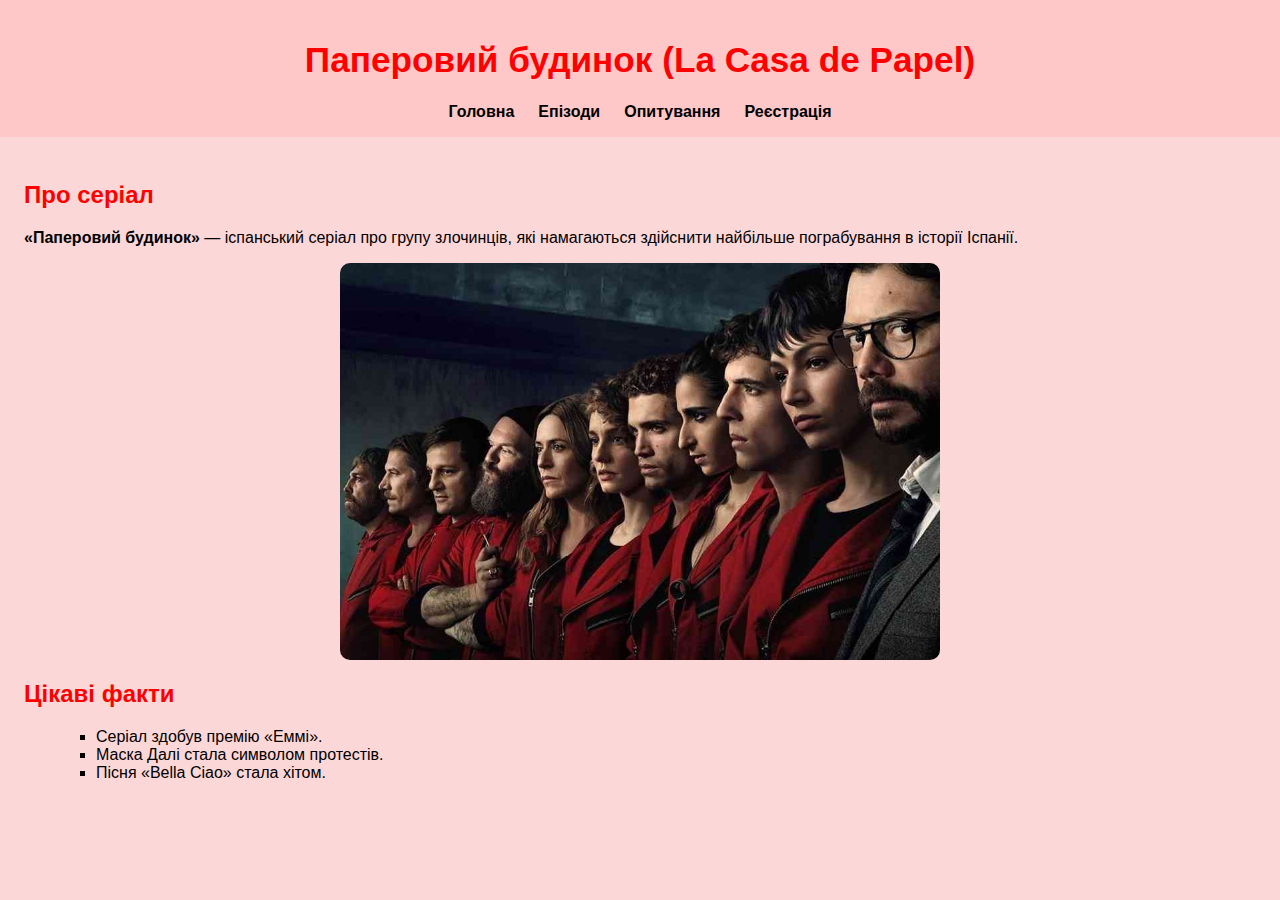
<file: index.html>
<!DOCTYPE html>
<html lang="uk">

<head>
    <meta charset="UTF-8">
    <meta name="viewport" content="width=device-width, initial-scale=1.0">
    <title>Паперовий будинок - Головна</title>
    <link rel="stylesheet" href="style.css">
</head>

<body>
    <header>
        <h1>Паперовий будинок (La Casa de Papel)</h1>
        <nav class="menu">
            <a href="index.html">Головна</a>
            <a href="episodes.html">Епізоди</a>
            <a href="survey.html">Опитування</a>
            <a href="register.html">Реєстрація</a>
        </nav>
    </header>

    <main>
        <section>
            <h2>Про серіал</h2>
            <p><strong>«Паперовий будинок»</strong> — іспанський серіал про групу злочинців, які намагаються
                здійснити найбільше пограбування в історії Іспанії.</p>
            <img src="заставка.jpg" alt="заставка серіалу" class="poster">
        </section>

        <section>
            <h2>Цікаві факти</h2>
            <ul>
                <li>Серіал здобув премію «Еммі».</li>
                <li>Маска Далі стала символом протестів.</li>
                <li>Пісня «Bella Ciao» стала хітом.</li>
            </ul>
        </section>
    </main>
</body>

</html>
</file>
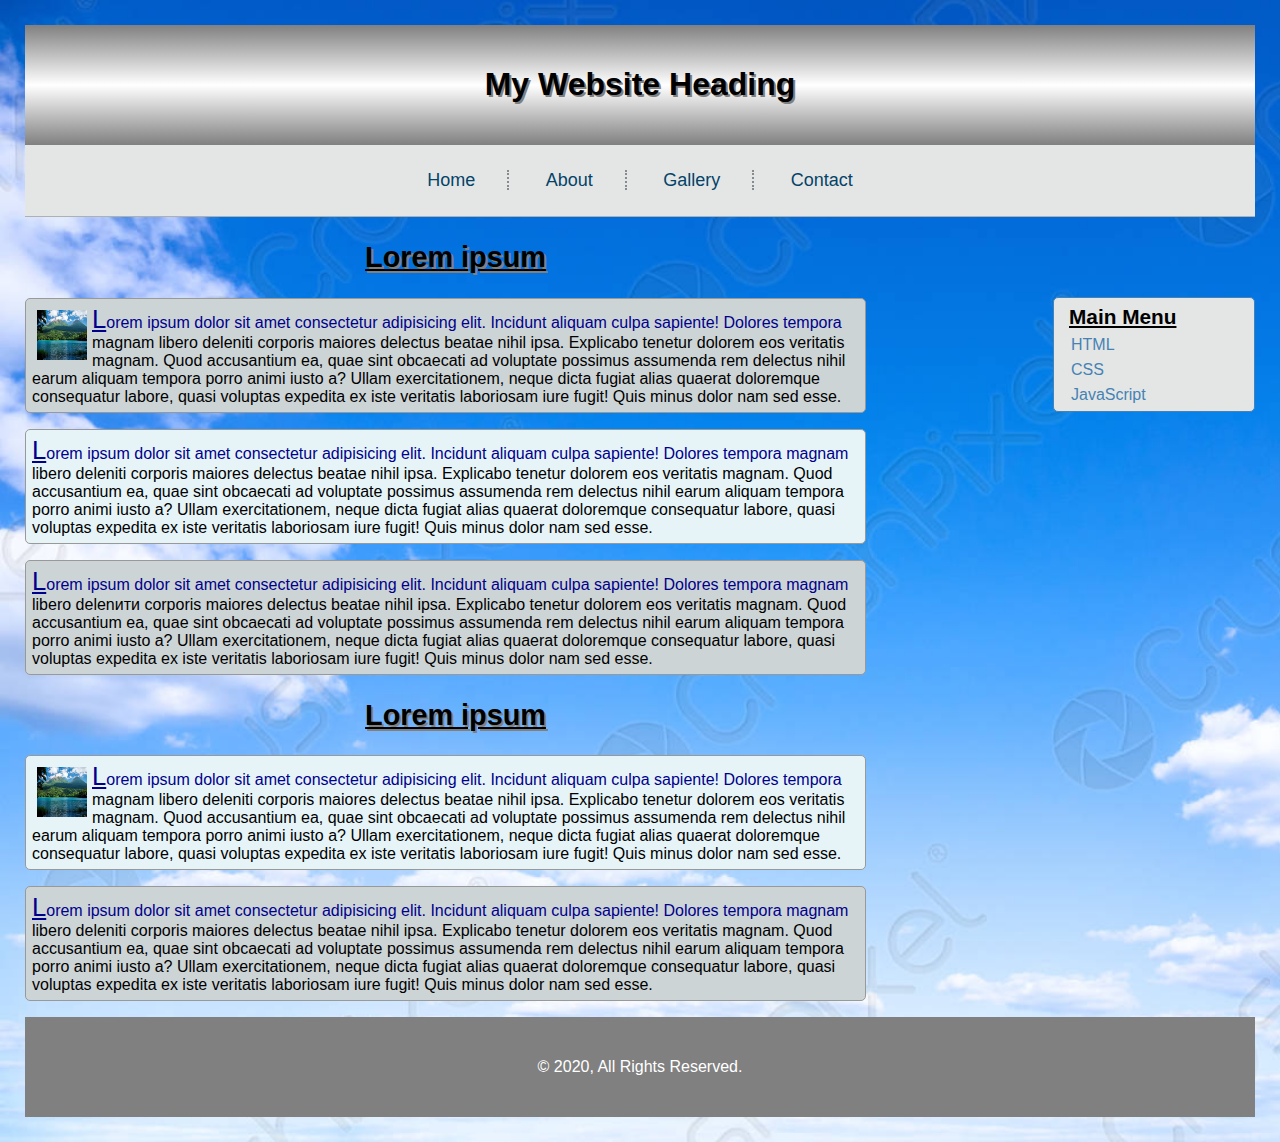
<file: dop/index.html>
<!DOCTYPE html>
<html lang="en">

<head>
  <meta charset="UTF-8">
  <meta name="viewport" content="width=device-width, initial-scale=1.0">
  <meta http-equiv="X-UA-Compatible" content="ie=edge">
  <title>My first website</title>
  <!-- підключення файлу стилів -->
  <link rel="stylesheet" href="style.css">
</head>

<body>
  <header>
    <h1>My Website Heading</h1>
  </header>

  <!-- горизонтальна панель навігації -->
  <nav>
    <a href="#">Home</a>
    <a href="#">About</a>
    <a href="#">Gallery</a>
    <a href="#">Contact</a>
  </nav>

  <aside>
    <ul class="side-menu">
      <li id="menu-header">Main Menu</li>
      <li><a href="#">HTML</a></li>
      <li><a href="#">CSS</a></li>
      <li><a href="#">JavaScript</a></li>
    </ul>
  </aside>

  <main class="main-content">
    <h2>Lorem ipsum</h2>

    <p id-data="1">
      <img src="images6.jpg" alt="img">
      Lorem ipsum dolor sit amet consectetur adipisicing elit. Incidunt aliquam culpa sapiente! Dolores tempora
      magnam libero deleniti corporis maiores delectus beatae nihil ipsa. Explicabo tenetur dolorem eos veritatis
      magnam. Quod accusantium ea, quae sint obcaecati ad voluptate possimus assumenda rem delectus nihil earum
      aliquam tempora porro animi iusto a? Ullam exercitationem, neque dicta fugiat alias quaerat doloremque
      consequatur labore, quasi voluptas expedita ex iste veritatis laboriosam iure fugit! Quis minus dolor nam sed
      esse.
    </p>

    <p id-data="2">
      Lorem ipsum dolor sit amet consectetur adipisicing elit. Incidunt aliquam culpa sapiente! Dolores tempora
      magnam libero deleniti corporis maiores delectus beatae nihil ipsa. Explicabo tenetur dolorem eos veritatis
      magnam. Quod accusantium ea, quae sint obcaecati ad voluptate possimus assumenda rem delectus nihil earum
      aliquam tempora porro animi iusto a? Ullam exercitationem, neque dicta fugiat alias quaerat doloremque
      consequatur labore, quasi voluptas expedita ex iste veritatis laboriosam iure fugit! Quis minus dolor nam sed
      esse.
    </p>

    <p id-data="1">
      Lorem ipsum dolor sit amet consectetur adipisicing elit. Incidunt aliquam culpa sapiente! Dolores tempora
      magnam libero delenити corporis maiores delectus beatae nihil ipsa. Explicabo tenetur dolorem eos veritatis
      magnam. Quod accusantium ea, quae sint obcaecati ad voluptate possimus assumenda rem delectus nihil earum
      aliquam tempora porro animi iusto a? Ullam exercitationem, neque dicta fugiat alias quaerat doloremque
      consequatur labore, quasi voluptas expedita ex iste veritatis laboriosam iure fugit! Quis minus dolor nam sed
      esse.
    </p>

    <h2>Lorem ipsum</h2>

    <p id-data="2">
      <img src="images6.jpg" alt="img">
      Lorem ipsum dolor sit amet consectetur adipisicing elit. Incidunt aliquam culpa sapiente! Dolores tempora
      magnam libero deleniti corporis maiores delectus beatae nihil ipsa. Explicabo tenetur dolorem eos veritatis
      magnam. Quod accusantium ea, quae sint obcaecati ad voluptate possimus assumenda rem delectus nihil earum
      aliquam tempora porro animi iusto a? Ullam exercitationem, neque dicta fugiat alias quaerat doloremque
      consequatur labore, quasi voluptas expedita ex iste veritatis laboriosam iure fugit! Quis minus dolor nam sed
      esse.
    </p>

    <p id-data="1">
      Lorem ipsum dolor sit amet consectetur adipisicing elit. Incidunt aliquam culpa sapiente! Dolores tempora
      magnam libero deleniti corporis maiores delectus beatae nihil ipsa. Explicabo tenetur dolorem eos veritatis
      magnam. Quod accusantium ea, quae sint obcaecati ad voluptate possimus assumenda rem delectus nihil earum
      aliquam tempora porro animi iusto a? Ullam exercitationem, neque dicta fugiat alias quaerat doloremque
      consequatur labore, quasi voluptas expedita ex iste veritatis laboriosam iure fugit! Quis minus dolor nam sed
      esse.
    </p>
  </main>

  <footer id="footer">
    <p>&copy; 2020, All Rights Reserved.</p>
  </footer>
</body>

</html>
</file>
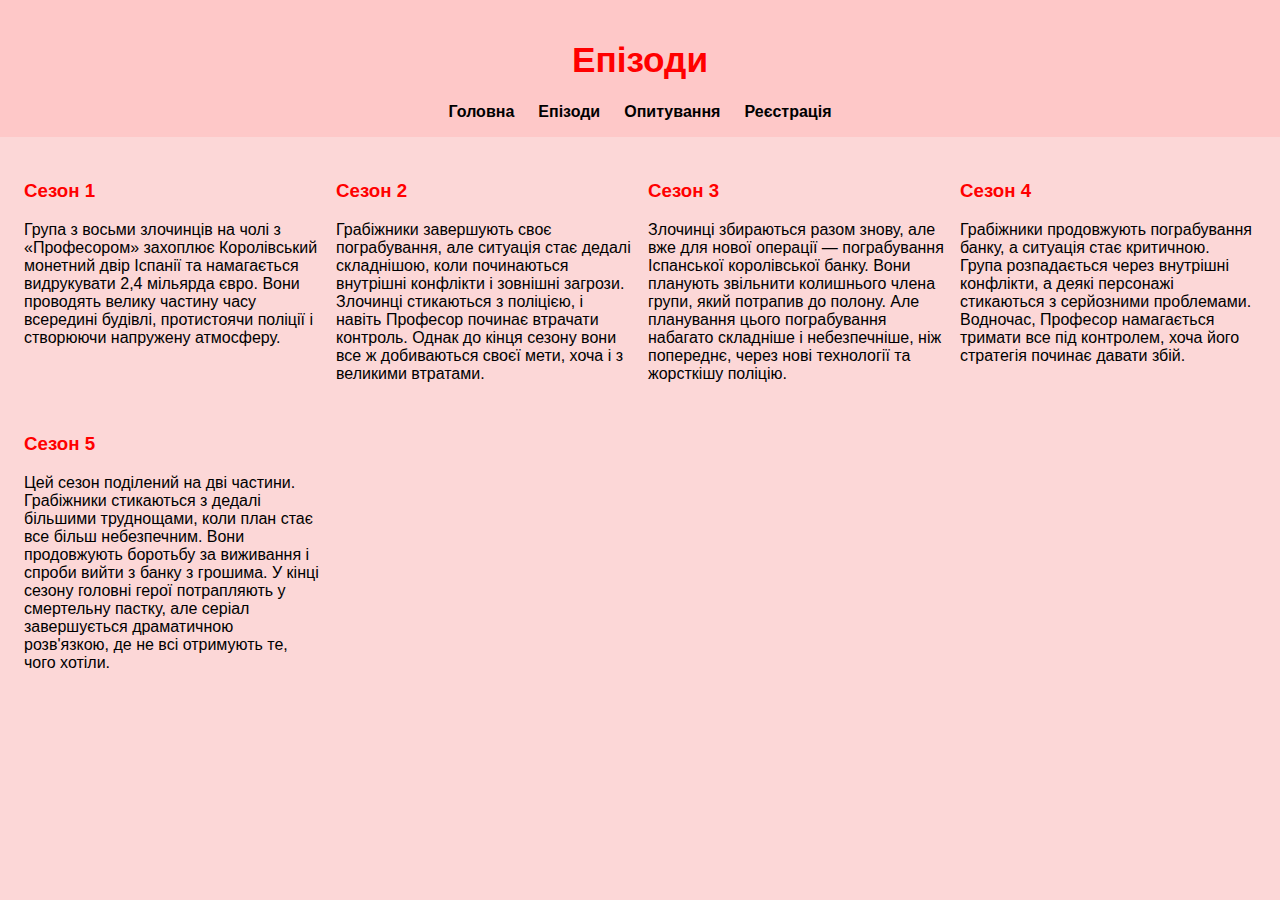
<file: episodes.html>
<!DOCTYPE html>
<html lang="uk">

<head>
    <meta charset="UTF-8">
    <meta name="viewport" content="width=device-width, initial-scale=1.0">
    <title>Епізоди - Паперовий будинок</title>
    <link rel="stylesheet" href="style.css">

</head>

<body>
    <header>
        <h1>Епізоди</h1>
        <nav class="menu">
            <a href="index.html">Головна</a>
            <a href="episodes.html">Епізоди</a>
            <a href="survey.html">Опитування</a>
            <a href="register.html">Реєстрація</a>
        </nav>
    </header>

    <main class="episodes">
        <section>
            <h3>Сезон 1</h3>
            <p>Група з восьми злочинців на чолі з «Професором» захоплює Королівський монетний двір Іспанії та намагається видрукувати
            2,4 мільярда євро. Вони проводять велику частину часу всередині будівлі, протистоячи поліції і створюючи напружену
            атмосферу.</p>
        </section>

        <section>
            <h3>Сезон 2</h3>
            <p>Грабіжники завершують своє пограбування, але ситуація стає дедалі складнішою, коли починаються внутрішні конфлікти і
            зовнішні загрози. Злочинці стикаються з поліцією, і навіть Професор починає втрачати контроль. Однак до кінця сезону
            вони все ж добиваються своєї мети, хоча і з великими втратами.</p>
        </section>

        <section>
            <h3>Сезон 3</h3>
            <p>Злочинці збираються разом знову, але вже для нової операції — пограбування Іспанської королівської банку. Вони планують
            звільнити колишнього члена групи, який потрапив до полону. Але планування цього пограбування набагато складніше і
            небезпечніше, ніж попереднє, через нові технології та жорсткішу поліцію.</p>
        </section>

        <section>
            <h3>Сезон 4</h3>
            <p>Грабіжники продовжують пограбування банку, а ситуація стає критичною. Група розпадається через внутрішні конфлікти, а
            деякі персонажі стикаються з серйозними проблемами. Водночас, Професор намагається тримати все під контролем, хоча його
            стратегія починає давати збій.</p>
        </section>

        <section>
            <h3>Сезон 5</h3>
            <p>Цей сезон поділений на дві частини. Грабіжники стикаються з дедалі більшими труднощами, коли план стає все більш
            небезпечним. Вони продовжують боротьбу за виживання і спроби вийти з банку з грошима. У кінці сезону головні герої
            потрапляють у смертельну пастку, але серіал завершується драматичною розв'язкою, де не всі отримують те, чого хотіли.</p>
        </section>
    </main>
</body>

</html>
</file>
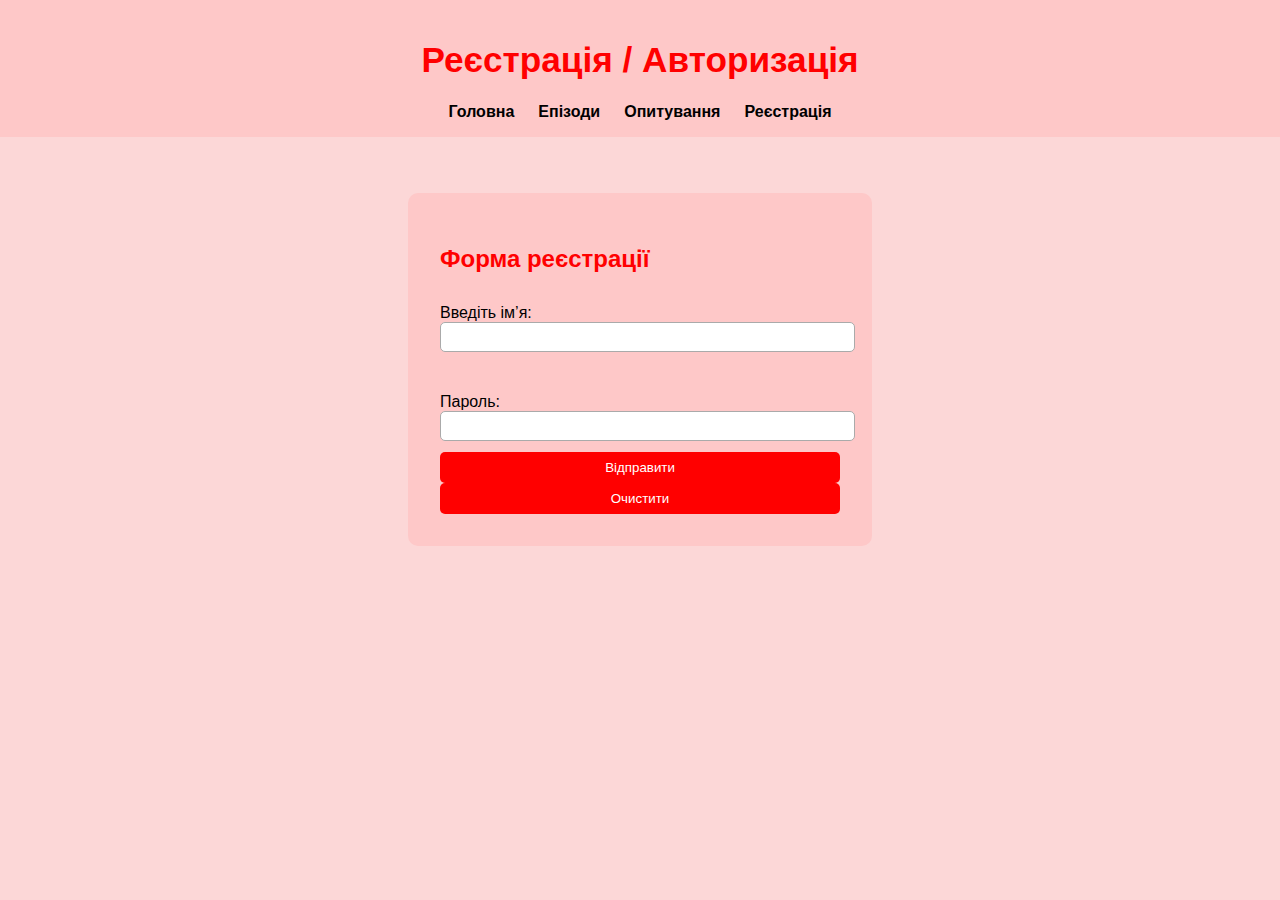
<file: register.html>
<!DOCTYPE html>
<html lang="uk">

<head>
    <meta charset="UTF-8">
    <meta name="viewport" content="width=device-width, initial-scale=1.0">
    <title>Реєстрація - Паперовий будинок</title>
    <link rel="stylesheet" href="style.css">

</head>

<body>
    <header>
        <h1>Реєстрація / Авторизація</h1>
        <nav class="menu">
            <a href="index.html">Головна</a>
            <a href="episodes.html">Епізоди</a>
            <a href="survey.html">Опитування</a>
            <a href="register.html">Реєстрація</a>
        </nav>
    </header>

    <main>
        <form class="form">
            <h2>Форма реєстрації</h2>
            <label>Введіть ім’я:<br>
                <input type="text" required>
            </label><br>
            <label>Пароль:<br>
                <input type="password" required>
            </label>
            <div class="buttons">
                <input type="submit" value="Відправити">
                <input type="reset" value="Очистити">
            </div>
        </form>
    </main>
</body>

</html>
</file>
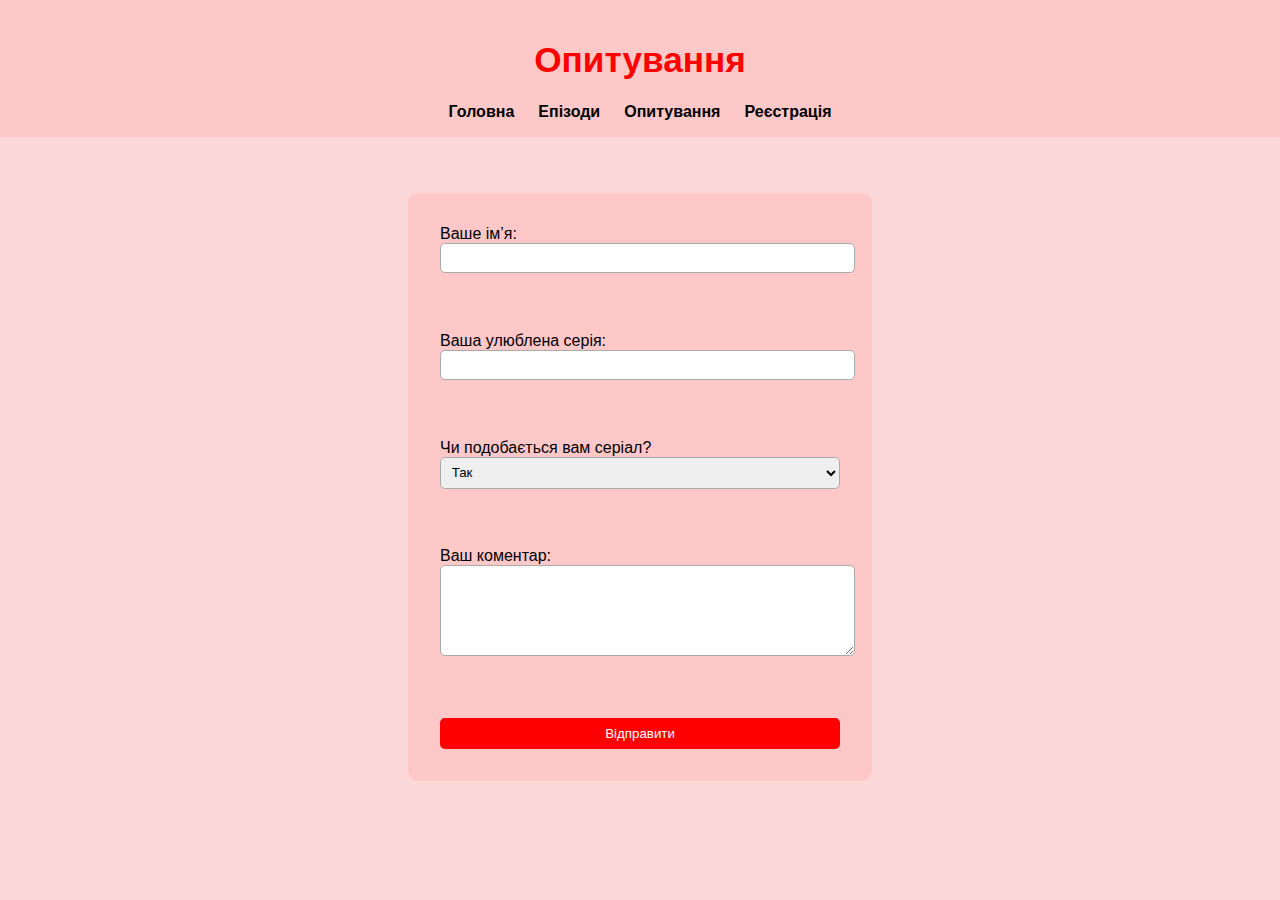
<file: survey.html>
<!DOCTYPE html>
<html lang="uk">

<head>
    <meta charset="UTF-8">
    <meta name="viewport" content="width=device-width, initial-scale=1.0">
    <title>Опитування - Паперовий будинок</title>
    <link rel="stylesheet" href="style.css">

</head>

<body>
    <header>
        <h1>Опитування</h1>
        <nav class="menu">
            <a href="index.html">Головна</a>
            <a href="episodes.html">Епізоди</a>
            <a href="survey.html">Опитування</a>
            <a href="register.html">Реєстрація</a>
        </nav>
    </header>

    <main>
        <form class="form">
            <label>Ваше ім’я:<br>
                <input type="text" name="name" required>
            </label><br><br>

            <label>Ваша улюблена серія:<br>
                <input type="text" name="episode">
            </label><br><br>

            <label>Чи подобається вам серіал?<br>
                <select name="like">
                    <option>Так</option>
                    <option>Ні</option>
                </select>
            </label><br><br>

            <label>Ваш коментар:<br>
                <textarea name="comment" rows="5" cols="40"></textarea>
            </label><br><br>

            <input type="submit" value="Відправити">
        </form>
    </main>
</body>

</html>
</file>
<file: style.css>
:root {
    --main-bg: rgb(252, 215, 215);
    --accent-bg: rgb(254, 200, 200);
    --text-color: #000;
    --accent-color: rgb(255, 0, 0);
    --font-main: 'Segoe UI', sans-serif;
}

body {
    background-color: var(--main-bg);
    font-family: var(--font-main);
    margin: 0;
    color: var(--text-color);
}

header {
    text-align: center;
    padding: 1em;
    background: var(--accent-bg);
}

h1 {
    color: var(--accent-color);
    font-size: 2.2rem;
}

h2,
h3 {
    color: var(--accent-color);
}

.menu {
    display: flex;
    justify-content: center;
    gap: 1.5em;
    margin-top: 0.5em;
}

.menu a {
    text-decoration: none;
    color: var(--text-color);
    font-weight: bold;
    transition: color 0.3s;
}

.menu a:hover {
    color: var(--accent-color);
}

main {
    padding: 1.5em;
}

.poster {
    width: 100%;
    max-width: 600px;
    display: block;
    margin: 1em auto;
    border-radius: 10px;
}

ul {
    list-style: square;
    margin-left: 2em;
}

/* Форма */
.form {
    background: var(--accent-bg);
    padding: 2em;
    border-radius: 10px;
    max-width: 400px;
    margin: 2em auto;
    display: flex;
    flex-direction: column;
    gap: 0.7em;
}

input,
select,
textarea {
    width: 100%;
    padding: 0.5em;
    border-radius: 5px;
    border: 1px solid #aaa;
}

input[type="submit"],
input[type="reset"] {
    background: var(--accent-color);
    color: white;
    border: none;
    cursor: pointer;
    padding: 0.6em;
}

input[type="submit"]:hover,
input[type="reset"]:hover {
    opacity: 0.8;
}

/* Flexbox для меню */
.menu {
    display: flex;
    justify-content: center;
    flex-wrap: wrap;
}

/* Grid для сторінки епізодів */
.episodes {
    display: grid;
    grid-template-columns: repeat(auto-fit, minmax(250px, 1fr));
    gap: 1em;
}
</file>
<file: dop/style.css>
/* --- Загальні стилі --- */
body {
  margin: 25px;
  padding: 0;
  background: url(sky.jpg);
  background-size: cover;
  font-family: Arial, Helvetica, sans-serif;
}

/* --- Header --- */
header {
  padding: 20px;
  background: linear-gradient(grey, white, grey);
}

header h1 {
  font-size: 2rem;
  text-align: center;
  text-shadow: grey 2px 2px;
}

/* --- Навігація --- */
nav {
  margin: 0;
  border-bottom: #adb1b2 solid 1px;
  padding: 25px 5px;
  background: #e4e6e5;
  text-align: center;
}

nav a {
  padding: 0px 32px;
  border-right: #868B8F dotted 2px;
  font-size: 18px;
  color: #044368;
  text-decoration: none;
}

nav a:hover {
  text-decoration: underline;
  color: rgb(115, 103, 124);
}

nav a:last-child {
  border-right: none;
}

/* --- Бокове меню --- */
aside .side-menu {
  float: right;
  max-width: 25%;
  min-width: 200px;
  background-color: #e4e6e5;
  border: 1px solid steelblue;
  border-radius: 5px;
  margin: 80px 0 0 20px;
  padding: 0;
}

.side-menu li {
  margin: 7px 0;
  list-style: none;
  padding-left: 15px;
}

#menu-header {
  font-weight: bold;
  font-size: 1.3rem;
  text-decoration: underline;
  color: black;
}

.side-menu li a {
  text-decoration: none;
  color: steelblue;
  padding: 2px;
}

.side-menu li a:hover {
  color: turquoise;
  font-weight: bold;
}

/* --- Основний контент --- */
.main-content {
  float: left;
  max-width: 70%;
}

.main-content h2 {
  font-size: 1.8rem;
  text-decoration: underline;
  text-align: center;
  text-shadow: grey 2px 2px;
}

.main-content p {
  border: 1px solid #999;
  border-radius: 5px;
  padding: 6px;
  margin-right: 20px;
  color: #000;
}

/* --- Атрибути id-data --- */
.main-content p[id-data="1"] {
  background-color: #cdd4d6;
}

.main-content p[id-data="2"] {
  background-color: #e6f4f8;
}

/* --- Псевдоелементи --- */
.main-content p::first-line {
  color: darkblue;
}

.main-content p::first-letter {
  text-decoration: underline;
  font-size: 1.6rem;
}

/* --- Зображення в параграфах --- */
.main-content p img {
  float: left;
  width: 50px;
  height: 50px;
  margin: 5px;
  transition: all 3s;
}

.main-content p img:hover {
  transform: scale(2);
}

/* --- Footer --- */
#footer {
  clear: both;
  text-align: center;
  height: 100px;
  background: gray;
  vertical-align: middle;
  line-height: 100px;
  color: white;
}
</file>
